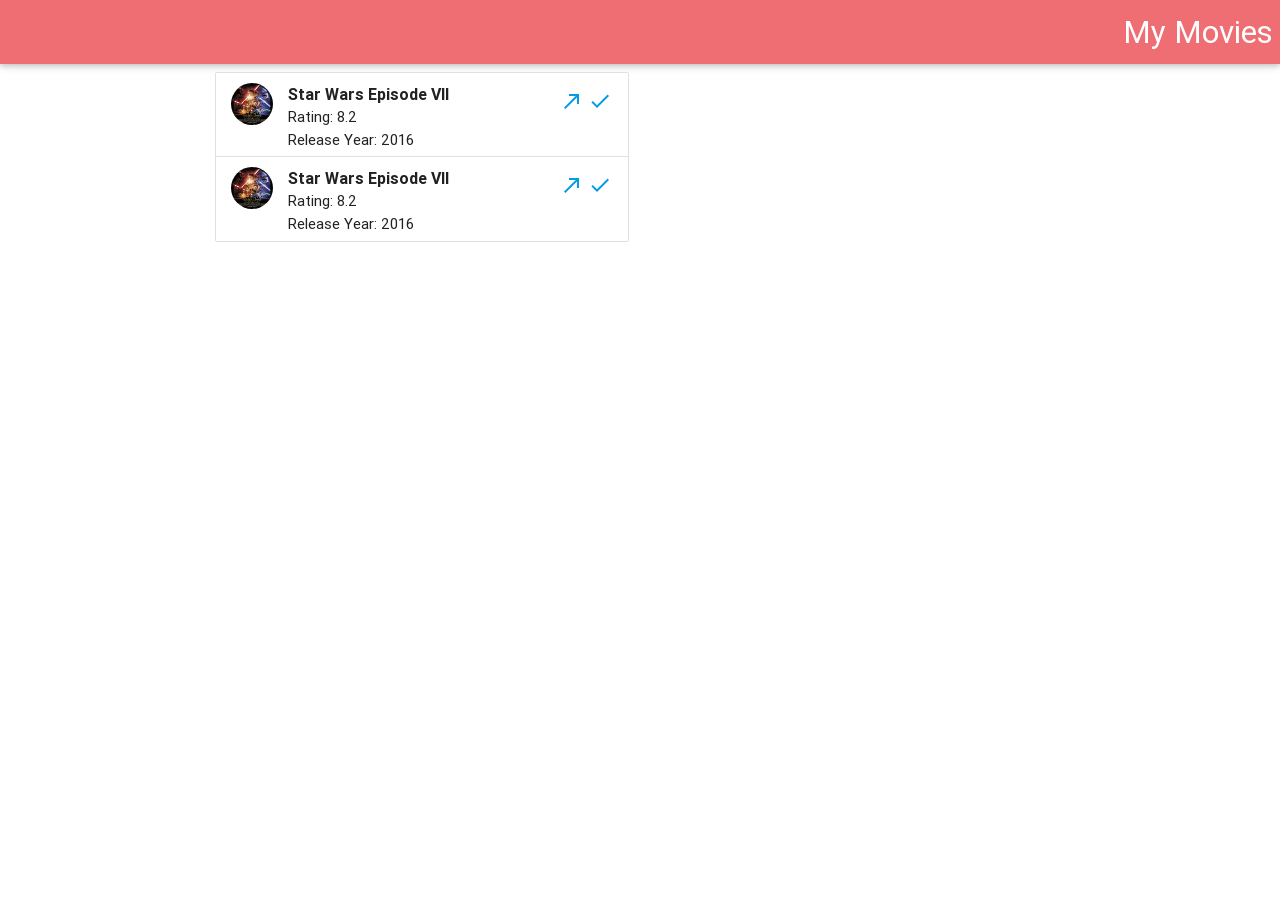
<file: intex.html>
<?php
function getColumnas() {
    $columnas = array("name", "rating", "yearRealease", "imdb");
    $result = array();

    foreach ($columnas as $columna) {
        $titulo = $columna;
        $orden = getOrdenSiguiente($columna);
        $ordenUrl = "./?col=" . $columna . "&ord=" . $orden;
        array_push($result, crearColumna($titulo, $ordenUrl));
    }
    return $result;
}
?>
  <!DOCTYPE html>
  <html>
    <head>
      <!--Import Google Icon Font-->
      <link href="http://fonts.googleapis.com/icon?family=Material+Icons" rel="stylesheet">
      <!--Import materialize.css-->
      <link type="text/css" rel="stylesheet" href="css/materialize.min.css"  media="screen,projection"/>

      <!--Let browser know website is optimized for mobile-->
      <meta name="viewport" content="width=device-width, initial-scale=1.0"/>
    </head>
    <body>
      <!--Import jQuery before materialize.js-->
      <script type="text/javascript" src="https://code.jquery.com/jquery-2.1.1.min.js"></script>
      <script type="text/javascript" src="js/materialize.min.js"></script>
    
 
  <!--START NAV-->
   <nav>
    <div class="nav-wrapper">
      <a href="#" class="brand-logo right">My Movies</a>
      <ul id="nav-mobile" class="right hide-on-med-and-down">
      </ul>
    </div>
  </nav>
<!--FINISH NAV-->

 <!--START CONTAINER-->
     
      <div class="container">
              <div class="row">
            <div class="col s6">
                <ul class="collection">
                        <li class="collection-item avatar" id="starWars">
                            <img class="circle" alt="" src="avatar/starwars.jpg"/>
                            <span class="title"><b>Star Wars Episode VII</b></span>
                            <p>Rating: 8.2<br> Release Year: 2016</br></p>
                            <div class="secondary-content">
                             
                                    <a href="http://www.imdb.com/title/tt2488496/?ref_=nv_sr_1" >
                                    <i class="material-icons">call_made
                                    </i>
                                        
                                    </a>
                                    <a href="/done" >
                                    <i class="material-icons">done
                                    </i>
                                        
                                    </a>
                            </div>
                        </li>
                          <li class="collection-item avatar" id="starWars">
                            <img class="circle" alt="" src="avatar/starwars.jpg"/>
                            <span class="title"><b>Star Wars Episode VII</b></span>
                            <p>Rating: 8.2<br> Release Year: 2016</br></p>
                            <div class="secondary-content">
                             
                                    <a href="http://www.imdb.com/title/tt2488496/?ref_=nv_sr_1" >
                                    <i class="material-icons">call_made
                                    </i>
                                        
                                    </a>
                                    <a href="/done" >
                                    <i class="material-icons">done
                                    </i>
                                        
                                    </a>
                            </div>
                        </li>
                    
                </ul>
            </div>
        </div>
          
      </div>
    
 <!--FINISH NAV-->




  </body>
   </html>
</file>
